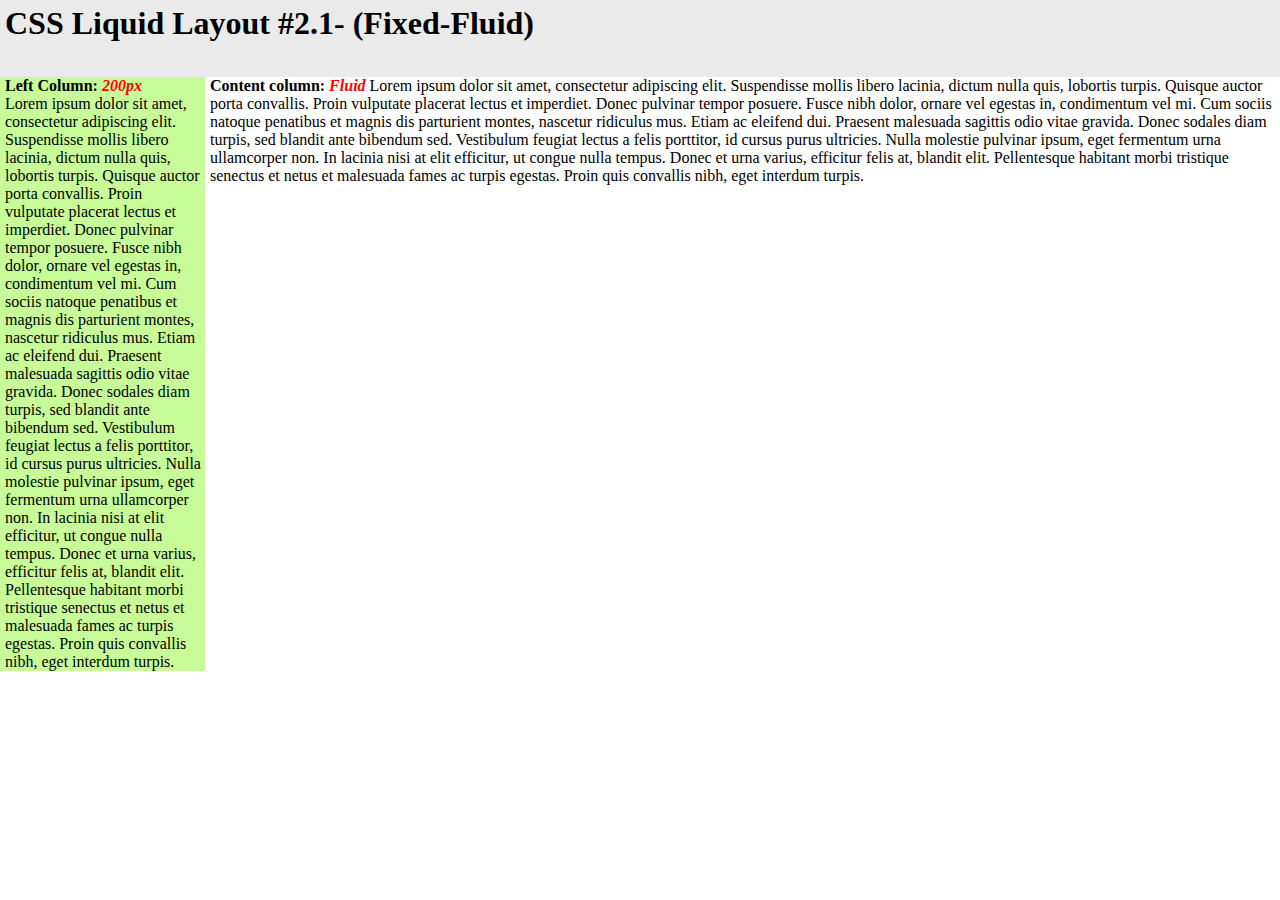
<file: Task 2.1/index.html>
<!DOCTYPE html>
<html>
    <head>
        <meta charset="utf-8">
        <link rel="stylesheet" href = "index.css">
        <title>Task 2.1</title>
    </head>
    <body>
        <h1><b>CSS Liquid Layout #2.1- (Fixed-Fluid)</b></h1>
        <div class = "leftbar"><b>Left Column: <i><span style="color:red;">200px</span></i></b>
            <div>Lorem ipsum dolor sit amet, consectetur adipiscing elit. Suspendisse mollis libero lacinia, dictum nulla quis, lobortis turpis. Quisque auctor porta convallis. Proin vulputate placerat lectus et imperdiet. Donec pulvinar tempor posuere. Fusce nibh dolor, ornare vel egestas in, condimentum vel mi. Cum sociis natoque penatibus et magnis dis parturient montes, nascetur ridiculus mus. Etiam ac eleifend dui. Praesent malesuada sagittis odio vitae gravida. Donec sodales diam turpis, sed blandit ante bibendum sed. Vestibulum feugiat lectus a felis porttitor, id cursus purus ultricies. Nulla molestie pulvinar ipsum, eget fermentum urna ullamcorper non. In lacinia nisi at elit efficitur, ut congue nulla tempus. Donec et urna varius, efficitur felis at, blandit elit. Pellentesque habitant morbi tristique senectus et netus et malesuada fames ac turpis egestas. Proin quis convallis nibh, eget interdum turpis.</div>
        </div>
        <div>
            <div class = "columncontent">
            <b>Content column: <i><span style="color:red;">Fluid</span></i></b>
            Lorem ipsum dolor sit amet, consectetur adipiscing elit. Suspendisse mollis libero lacinia, dictum nulla quis, lobortis turpis. Quisque auctor porta convallis. Proin vulputate placerat lectus et imperdiet. Donec pulvinar tempor posuere. Fusce nibh dolor, ornare vel egestas in, condimentum vel mi. Cum sociis natoque penatibus et magnis dis parturient montes, nascetur ridiculus mus. Etiam ac eleifend dui. Praesent malesuada sagittis odio vitae gravida. Donec sodales diam turpis, sed blandit ante bibendum sed. Vestibulum feugiat lectus a felis porttitor, id cursus purus ultricies. Nulla molestie pulvinar ipsum, eget fermentum urna ullamcorper non. In lacinia nisi at elit efficitur, ut congue nulla tempus. Donec et urna varius, efficitur felis at, blandit elit. Pellentesque habitant morbi tristique senectus et netus et malesuada fames ac turpis egestas. Proin quis convallis nibh, eget interdum turpis.
            </div>
        </div>
    </body>
</html>
</file>
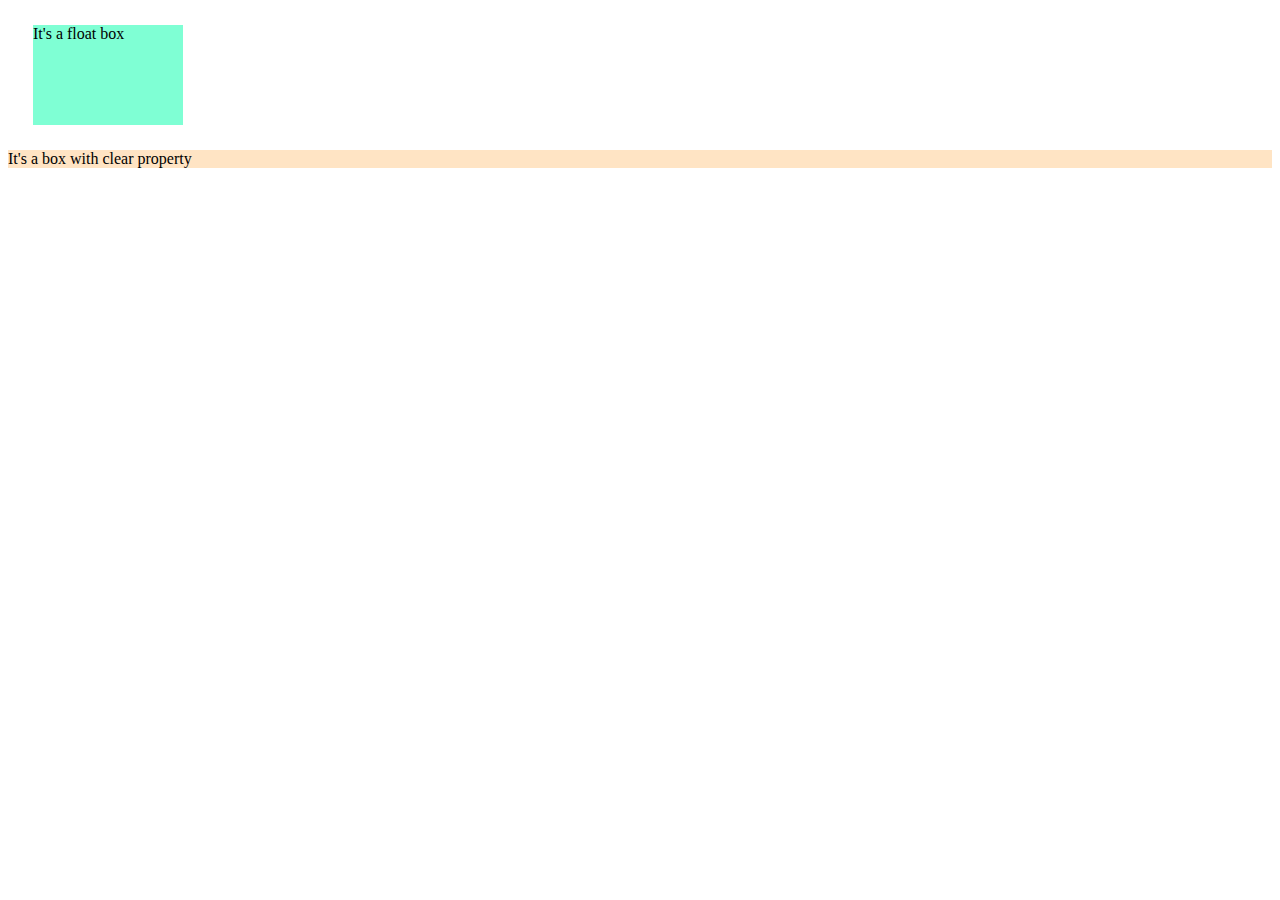
<file: Task 2.10/index.html>
<!DOCTYPE html>
<html>
    <head>
        <meta charset="utf-8">
        <link rel="stylesheet" href = "index.css">
        <title>Task 2.10</title>
    </head>
    <body>
        <div class="float_box">It's a float box</div>
        <div class="clear_box">It's a box with clear property</div>
    </body>
</html>
</file>
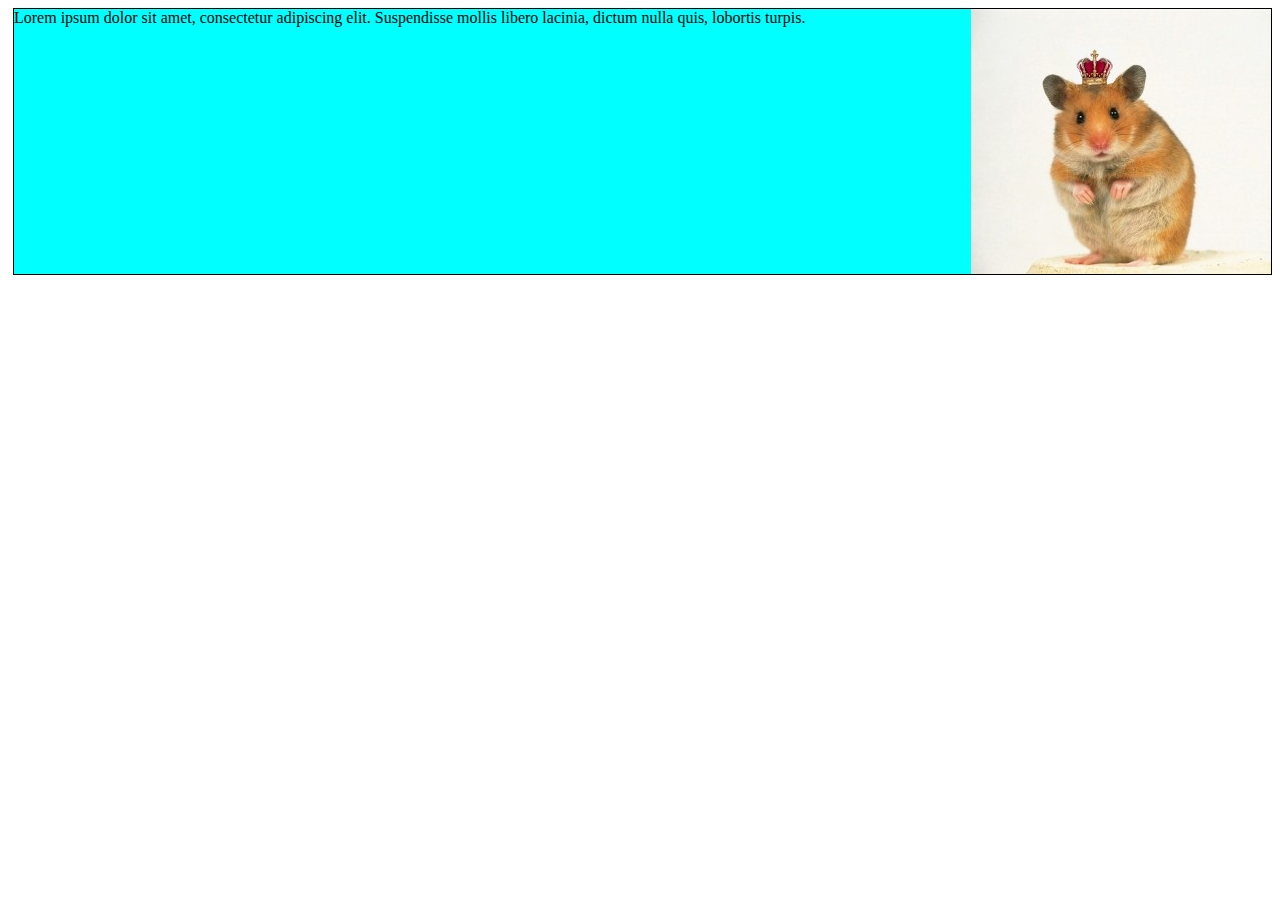
<file: Task 2.11/index.html>
<!DOCTYPE html>
<html>
    <head>
        <meta charset="utf-8">
        <link rel="stylesheet" href = "index.css">
        <title>Task 2.11</title>
    </head>
    <body>
        <div><img src="image.jpg" alt="">Lorem ipsum dolor sit amet, consectetur adipiscing elit. Suspendisse mollis libero lacinia, dictum nulla quis, lobortis turpis.</div>
    </body>
</html>
</file>
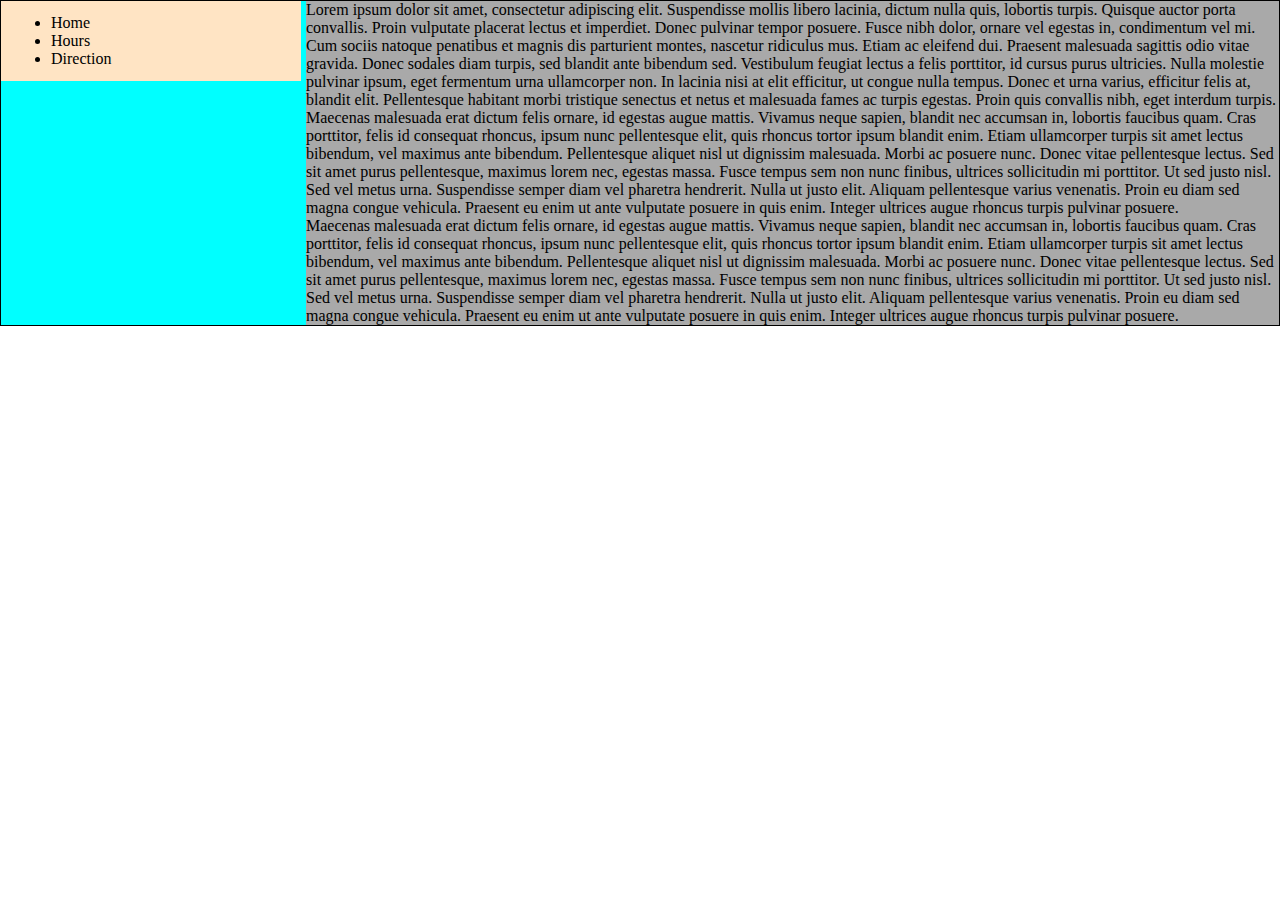
<file: Task 2.12/index.html>
<!DOCTYPE html>
<html>
    <head>
        <meta charset="utf-8">
        <link rel="stylesheet" href = "index.css">
        <title>Task 2.12</title>
    </head>
    <body>
        <div class="root">
            <div class="list">
                <ul>
                    <li>Home</li>
                    <li>Hours</li>
                    <li>Direction</li>
                </ul>
            </div>
            <div class="container">
                <div class="flex">Lorem ipsum dolor sit amet, consectetur adipiscing elit. Suspendisse mollis libero lacinia, dictum nulla quis, lobortis turpis. Quisque auctor porta convallis. Proin vulputate placerat lectus et imperdiet. Donec pulvinar tempor posuere. Fusce nibh dolor, ornare vel egestas in, condimentum vel mi. Cum sociis natoque penatibus et magnis dis parturient montes, nascetur ridiculus mus. Etiam ac eleifend dui. Praesent malesuada sagittis odio vitae gravida. Donec sodales diam turpis, sed blandit ante bibendum sed. Vestibulum feugiat lectus a felis porttitor, id cursus purus ultricies. Nulla molestie pulvinar ipsum, eget fermentum urna ullamcorper non. In lacinia nisi at elit efficitur, ut congue nulla tempus. Donec et urna varius, efficitur felis at, blandit elit. Pellentesque habitant morbi tristique senectus et netus et malesuada fames ac turpis egestas. Proin quis convallis nibh, eget interdum turpis.</div>
                <div>Maecenas malesuada erat dictum felis ornare, id egestas augue mattis. Vivamus neque sapien, blandit nec accumsan in, lobortis faucibus quam. Cras porttitor, felis id consequat rhoncus, ipsum nunc pellentesque elit, quis rhoncus tortor ipsum blandit enim. Etiam ullamcorper turpis sit amet lectus bibendum, vel maximus ante bibendum. Pellentesque aliquet nisl ut dignissim malesuada. Morbi ac posuere nunc. Donec vitae pellentesque lectus. Sed sit amet purus pellentesque, maximus lorem nec, egestas massa. Fusce tempus sem non nunc finibus, ultrices sollicitudin mi porttitor. Ut sed justo nisl. Sed vel metus urna. Suspendisse semper diam vel pharetra hendrerit. Nulla ut justo elit. Aliquam pellentesque varius venenatis. Proin eu diam sed magna congue vehicula. Praesent eu enim ut ante vulputate posuere in quis enim. Integer ultrices augue rhoncus turpis pulvinar posuere.</div>
                <div>Maecenas malesuada erat dictum felis ornare, id egestas augue mattis. Vivamus neque sapien, blandit nec accumsan in, lobortis faucibus quam. Cras porttitor, felis id consequat rhoncus, ipsum nunc pellentesque elit, quis rhoncus tortor ipsum blandit enim. Etiam ullamcorper turpis sit amet lectus bibendum, vel maximus ante bibendum. Pellentesque aliquet nisl ut dignissim malesuada. Morbi ac posuere nunc. Donec vitae pellentesque lectus. Sed sit amet purus pellentesque, maximus lorem nec, egestas massa. Fusce tempus sem non nunc finibus, ultrices sollicitudin mi porttitor. Ut sed justo nisl. Sed vel metus urna. Suspendisse semper diam vel pharetra hendrerit. Nulla ut justo elit. Aliquam pellentesque varius venenatis. Proin eu diam sed magna congue vehicula. Praesent eu enim ut ante vulputate posuere in quis enim. Integer ultrices augue rhoncus turpis pulvinar posuere.</div>
            </div>
        </div>
    </body>
</html>
</file>
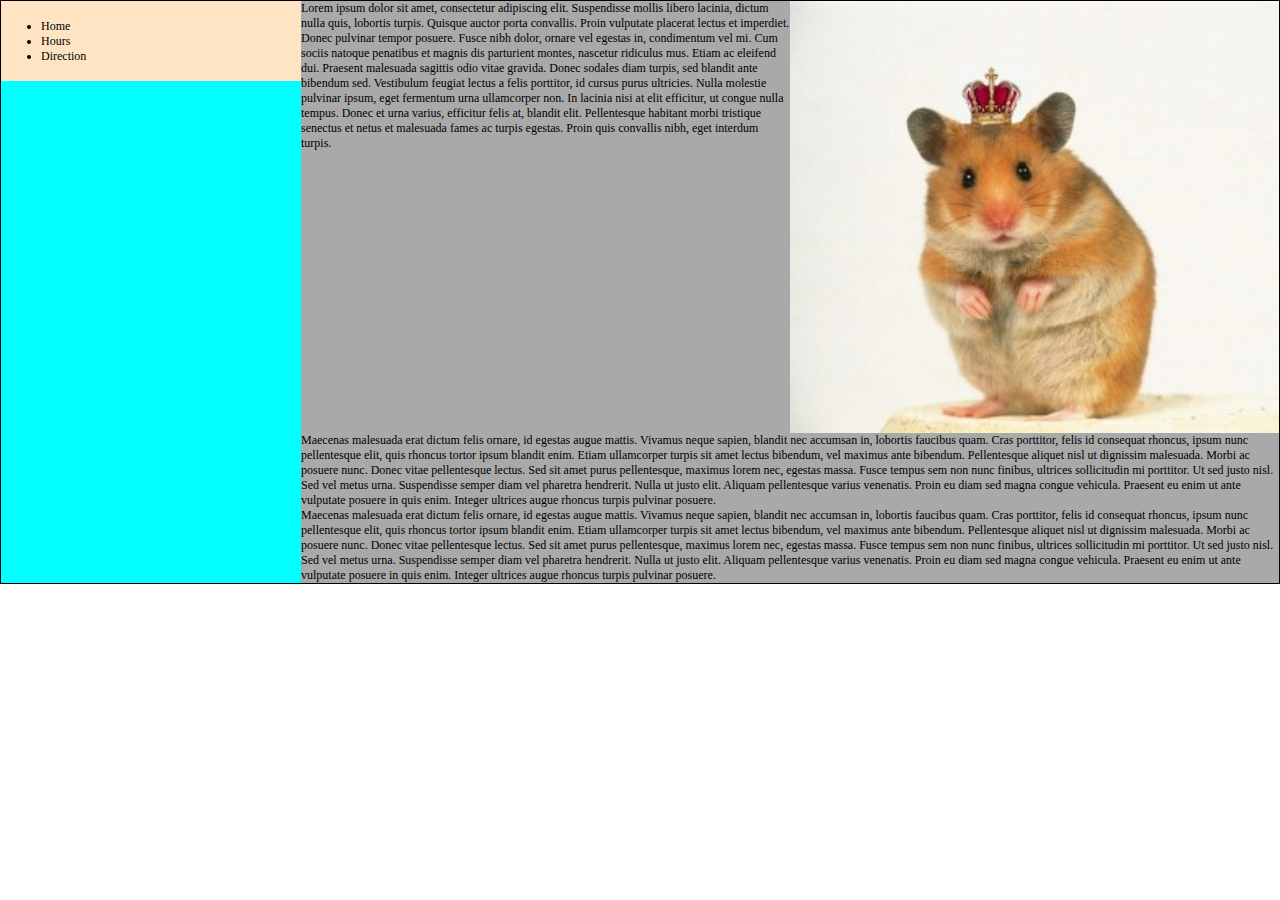
<file: Task 2.13/index.html>
<!DOCTYPE html>
<html>
    <head>
        <meta charset="utf-8">
        <link rel="stylesheet" href = "index.css">
        <title>Task 2.13</title>
    </head>
    <body>
        <div class="root">
            <div class="list">
                <ul>
                    <li>Home</li>
                    <li>Hours</li>
                    <li>Direction</li>
                </ul>
            </div>
            <div class="container">
                <div class="flex">Lorem ipsum dolor sit amet, consectetur adipiscing elit. Suspendisse mollis libero lacinia, dictum nulla quis, lobortis turpis. Quisque auctor porta convallis. Proin vulputate placerat lectus et imperdiet. Donec pulvinar tempor posuere. Fusce nibh dolor, ornare vel egestas in, condimentum vel mi. Cum sociis natoque penatibus et magnis dis parturient montes, nascetur ridiculus mus. Etiam ac eleifend dui. Praesent malesuada sagittis odio vitae gravida. Donec sodales diam turpis, sed blandit ante bibendum sed. Vestibulum feugiat lectus a felis porttitor, id cursus purus ultricies. Nulla molestie pulvinar ipsum, eget fermentum urna ullamcorper non. In lacinia nisi at elit efficitur, ut congue nulla tempus. Donec et urna varius, efficitur felis at, blandit elit. Pellentesque habitant morbi tristique senectus et netus et malesuada fames ac turpis egestas. Proin quis convallis nibh, eget interdum turpis.
                    <img src="image.jpg" alt="">
                </div>
                <div>Maecenas malesuada erat dictum felis ornare, id egestas augue mattis. Vivamus neque sapien, blandit nec accumsan in, lobortis faucibus quam. Cras porttitor, felis id consequat rhoncus, ipsum nunc pellentesque elit, quis rhoncus tortor ipsum blandit enim. Etiam ullamcorper turpis sit amet lectus bibendum, vel maximus ante bibendum. Pellentesque aliquet nisl ut dignissim malesuada. Morbi ac posuere nunc. Donec vitae pellentesque lectus. Sed sit amet purus pellentesque, maximus lorem nec, egestas massa. Fusce tempus sem non nunc finibus, ultrices sollicitudin mi porttitor. Ut sed justo nisl. Sed vel metus urna. Suspendisse semper diam vel pharetra hendrerit. Nulla ut justo elit. Aliquam pellentesque varius venenatis. Proin eu diam sed magna congue vehicula. Praesent eu enim ut ante vulputate posuere in quis enim. Integer ultrices augue rhoncus turpis pulvinar posuere.</div>
                <div>Maecenas malesuada erat dictum felis ornare, id egestas augue mattis. Vivamus neque sapien, blandit nec accumsan in, lobortis faucibus quam. Cras porttitor, felis id consequat rhoncus, ipsum nunc pellentesque elit, quis rhoncus tortor ipsum blandit enim. Etiam ullamcorper turpis sit amet lectus bibendum, vel maximus ante bibendum. Pellentesque aliquet nisl ut dignissim malesuada. Morbi ac posuere nunc. Donec vitae pellentesque lectus. Sed sit amet purus pellentesque, maximus lorem nec, egestas massa. Fusce tempus sem non nunc finibus, ultrices sollicitudin mi porttitor. Ut sed justo nisl. Sed vel metus urna. Suspendisse semper diam vel pharetra hendrerit. Nulla ut justo elit. Aliquam pellentesque varius venenatis. Proin eu diam sed magna congue vehicula. Praesent eu enim ut ante vulputate posuere in quis enim. Integer ultrices augue rhoncus turpis pulvinar posuere.</div>
            </div>
        </div>
    </body>
</html>
</file>
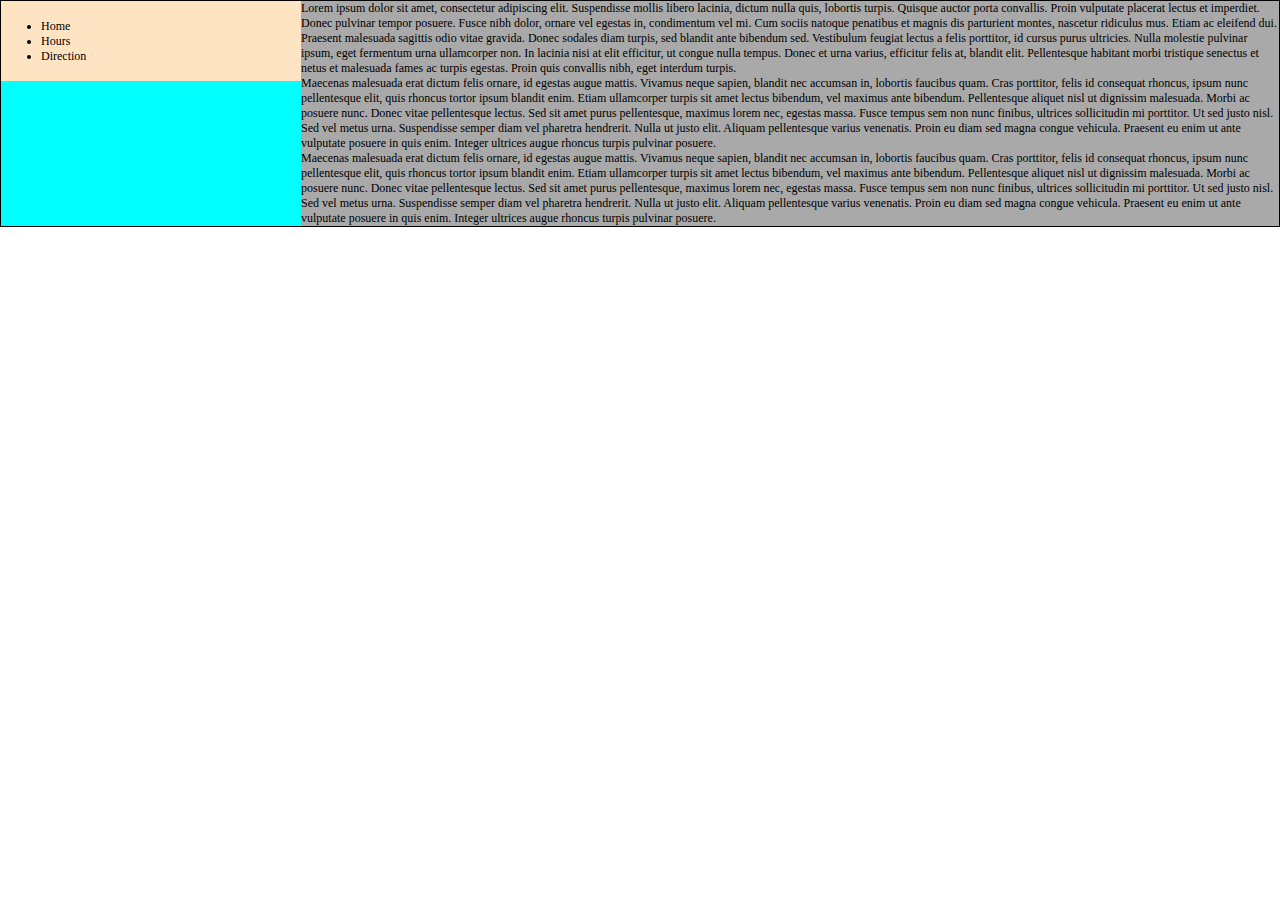
<file: Task 2.14/index.html>
<!DOCTYPE html>
<html>
    <head>
        <meta charset="utf-8">
        <link rel="stylesheet" href = "index.css">
        <title>Task 2.14</title>
    </head>
    <body>
        <div class="root">
            <div class="list">
                <ul>
                    <li>Home</li>
                    <li>Hours</li>
                    <li>Direction</li>
                </ul>
            </div>
            <div class="container">
                <div class="flex">Lorem ipsum dolor sit amet, consectetur adipiscing elit. Suspendisse mollis libero lacinia, dictum nulla quis, lobortis turpis. Quisque auctor porta convallis. Proin vulputate placerat lectus et imperdiet. Donec pulvinar tempor posuere. Fusce nibh dolor, ornare vel egestas in, condimentum vel mi. Cum sociis natoque penatibus et magnis dis parturient montes, nascetur ridiculus mus. Etiam ac eleifend dui. Praesent malesuada sagittis odio vitae gravida. Donec sodales diam turpis, sed blandit ante bibendum sed. Vestibulum feugiat lectus a felis porttitor, id cursus purus ultricies. Nulla molestie pulvinar ipsum, eget fermentum urna ullamcorper non. In lacinia nisi at elit efficitur, ut congue nulla tempus. Donec et urna varius, efficitur felis at, blandit elit. Pellentesque habitant morbi tristique senectus et netus et malesuada fames ac turpis egestas. Proin quis convallis nibh, eget interdum turpis.
                </div>
                <div>Maecenas malesuada erat dictum felis ornare, id egestas augue mattis. Vivamus neque sapien, blandit nec accumsan in, lobortis faucibus quam. Cras porttitor, felis id consequat rhoncus, ipsum nunc pellentesque elit, quis rhoncus tortor ipsum blandit enim. Etiam ullamcorper turpis sit amet lectus bibendum, vel maximus ante bibendum. Pellentesque aliquet nisl ut dignissim malesuada. Morbi ac posuere nunc. Donec vitae pellentesque lectus. Sed sit amet purus pellentesque, maximus lorem nec, egestas massa. Fusce tempus sem non nunc finibus, ultrices sollicitudin mi porttitor. Ut sed justo nisl. Sed vel metus urna. Suspendisse semper diam vel pharetra hendrerit. Nulla ut justo elit. Aliquam pellentesque varius venenatis. Proin eu diam sed magna congue vehicula. Praesent eu enim ut ante vulputate posuere in quis enim. Integer ultrices augue rhoncus turpis pulvinar posuere.</div>
                <div>Maecenas malesuada erat dictum felis ornare, id egestas augue mattis. Vivamus neque sapien, blandit nec accumsan in, lobortis faucibus quam. Cras porttitor, felis id consequat rhoncus, ipsum nunc pellentesque elit, quis rhoncus tortor ipsum blandit enim. Etiam ullamcorper turpis sit amet lectus bibendum, vel maximus ante bibendum. Pellentesque aliquet nisl ut dignissim malesuada. Morbi ac posuere nunc. Donec vitae pellentesque lectus. Sed sit amet purus pellentesque, maximus lorem nec, egestas massa. Fusce tempus sem non nunc finibus, ultrices sollicitudin mi porttitor. Ut sed justo nisl. Sed vel metus urna. Suspendisse semper diam vel pharetra hendrerit. Nulla ut justo elit. Aliquam pellentesque varius venenatis. Proin eu diam sed magna congue vehicula. Praesent eu enim ut ante vulputate posuere in quis enim. Integer ultrices augue rhoncus turpis pulvinar posuere.</div>
            </div>
        </div>
    </body>
</html>
</file>
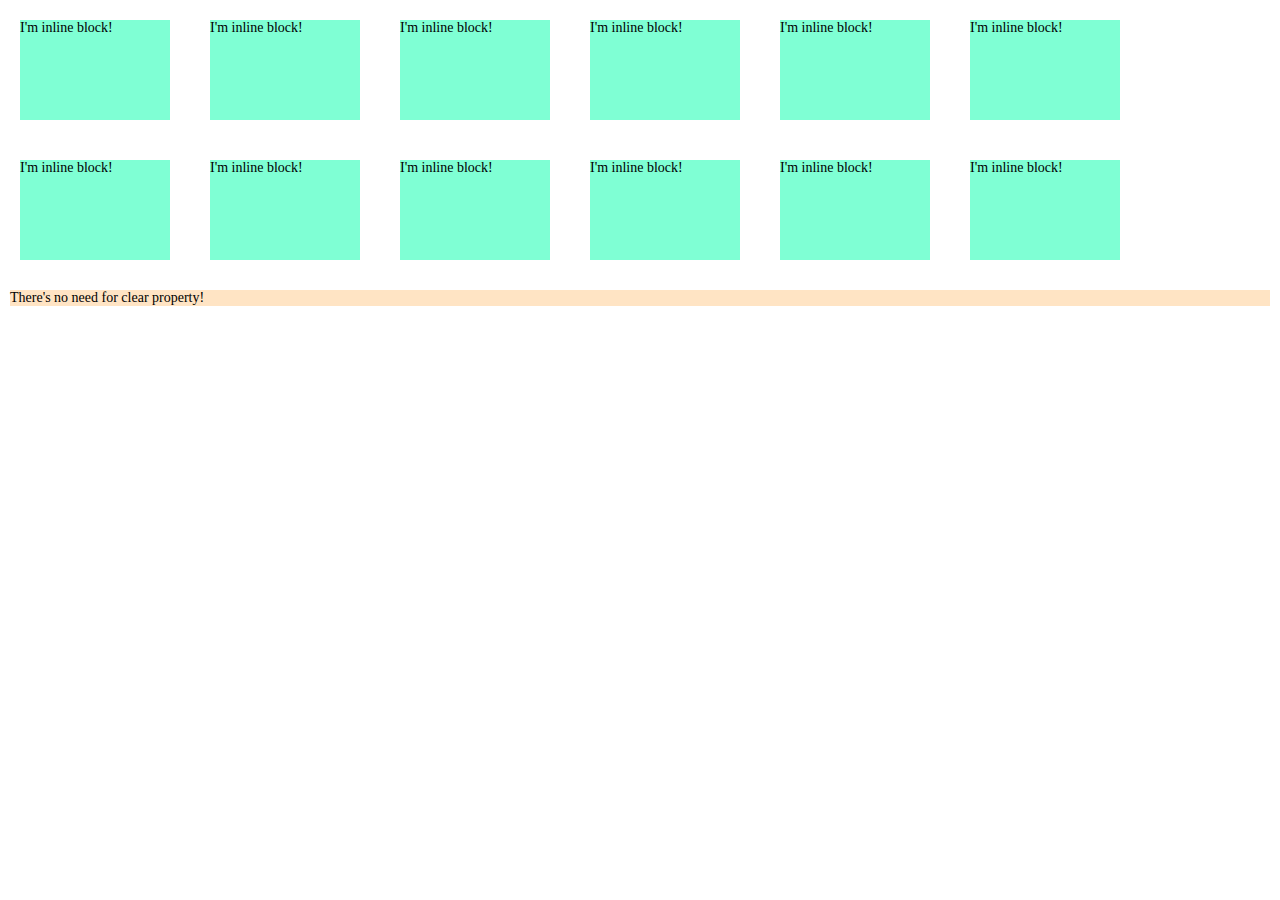
<file: Task 2.15/index.html>
<!DOCTYPE html>
<html>
    <head>
        <meta charset="utf-8">
        <link rel="stylesheet" href = "index.css">
        <title>Task 2.13</title>
    </head>
    <body>
        <div class="flex">
            <div class="inline_block">I'm inline block!</div>
            <div class="inline_block">I'm inline block!</div>
            <div class="inline_block">I'm inline block!</div>
            <div class="inline_block">I'm inline block!</div>
            <div class="inline_block">I'm inline block!</div>
            <div class="inline_block">I'm inline block!</div>
            <div class="inline_block">I'm inline block!</div>
            <div class="inline_block">I'm inline block!</div>
            <div class="inline_block">I'm inline block!</div>
            <div class="inline_block">I'm inline block!</div>
            <div class="inline_block">I'm inline block!</div>
            <div class="inline_block">I'm inline block!</div>
        </div>
        <div class="clear">There's no need for clear property!</div>
    </body>
</html>
</file>
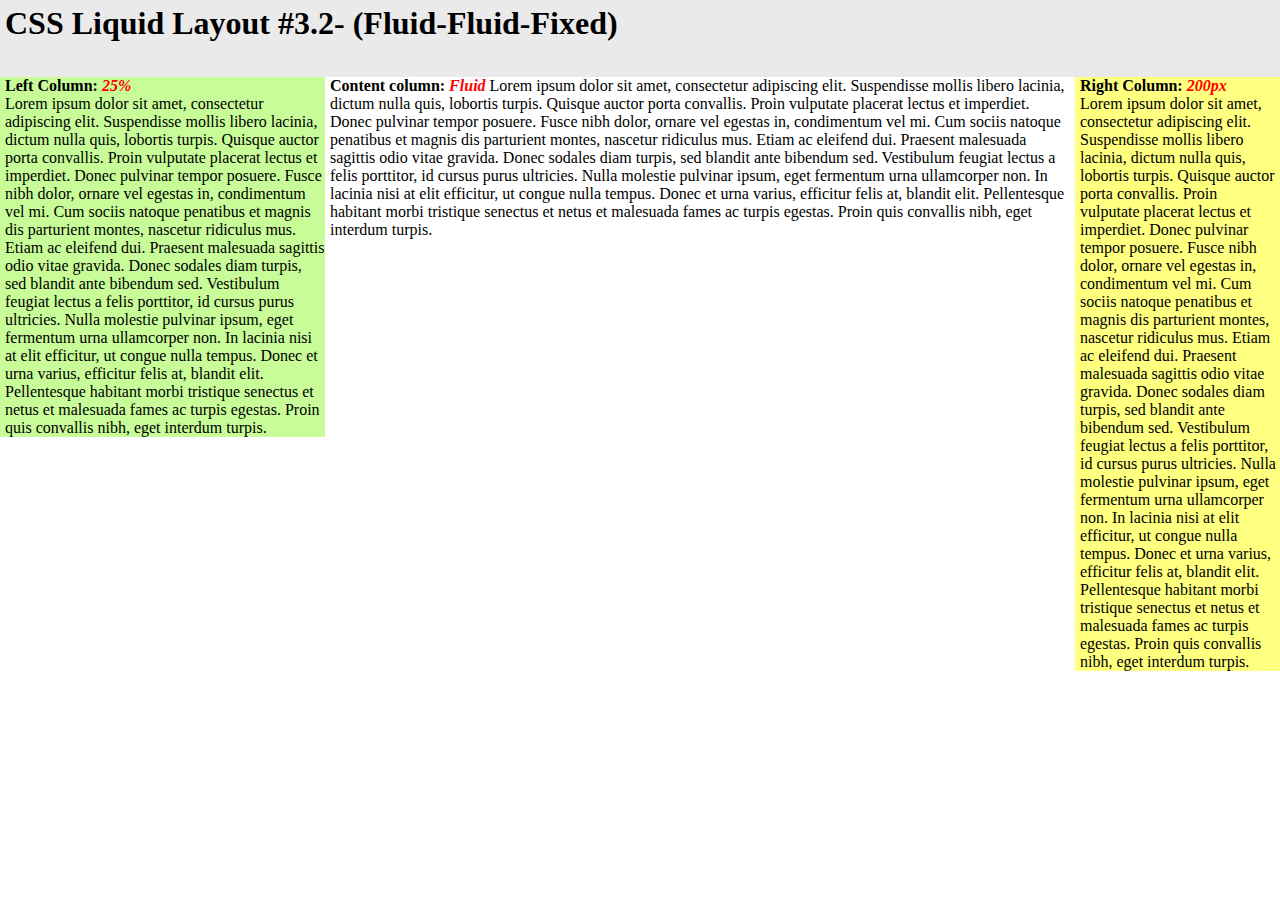
<file: Task 2.2/index.html>
<!DOCTYPE html>
<html>
    <head>
        <meta charset="utf-8">
        <link rel="stylesheet" href = "index.css">
        <title>Task 2.2</title>
    </head>
    <body>
        <h1><b>CSS Liquid Layout #3.2- (Fluid-Fluid-Fixed)</b></h1>
        <div class = "leftbar"><b>Left Column: <i><span style="color:red;">25%</span></i></b>
            <div>Lorem ipsum dolor sit amet, consectetur adipiscing elit. Suspendisse mollis libero lacinia, dictum nulla quis, lobortis turpis. Quisque auctor porta convallis. Proin vulputate placerat lectus et imperdiet. Donec pulvinar tempor posuere. Fusce nibh dolor, ornare vel egestas in, condimentum vel mi. Cum sociis natoque penatibus et magnis dis parturient montes, nascetur ridiculus mus. Etiam ac eleifend dui. Praesent malesuada sagittis odio vitae gravida. Donec sodales diam turpis, sed blandit ante bibendum sed. Vestibulum feugiat lectus a felis porttitor, id cursus purus ultricies. Nulla molestie pulvinar ipsum, eget fermentum urna ullamcorper non. In lacinia nisi at elit efficitur, ut congue nulla tempus. Donec et urna varius, efficitur felis at, blandit elit. Pellentesque habitant morbi tristique senectus et netus et malesuada fames ac turpis egestas. Proin quis convallis nibh, eget interdum turpis.</div>
        </div>
        <div class = "rightbar"><b>Right Column: <i><span style="color:red;">200px</span></i></b>
            <div>Lorem ipsum dolor sit amet, consectetur adipiscing elit. Suspendisse mollis libero lacinia, dictum nulla quis, lobortis turpis. Quisque auctor porta convallis. Proin vulputate placerat lectus et imperdiet. Donec pulvinar tempor posuere. Fusce nibh dolor, ornare vel egestas in, condimentum vel mi. Cum sociis natoque penatibus et magnis dis parturient montes, nascetur ridiculus mus. Etiam ac eleifend dui. Praesent malesuada sagittis odio vitae gravida. Donec sodales diam turpis, sed blandit ante bibendum sed. Vestibulum feugiat lectus a felis porttitor, id cursus purus ultricies. Nulla molestie pulvinar ipsum, eget fermentum urna ullamcorper non. In lacinia nisi at elit efficitur, ut congue nulla tempus. Donec et urna varius, efficitur felis at, blandit elit. Pellentesque habitant morbi tristique senectus et netus et malesuada fames ac turpis egestas. Proin quis convallis nibh, eget interdum turpis.</div>
        </div>
        <div>
            <div class = "columncontent">
            <b>Content column: <i><span style="color:red;">Fluid</span></i></b>
            Lorem ipsum dolor sit amet, consectetur adipiscing elit. Suspendisse mollis libero lacinia, dictum nulla quis, lobortis turpis. Quisque auctor porta convallis. Proin vulputate placerat lectus et imperdiet. Donec pulvinar tempor posuere. Fusce nibh dolor, ornare vel egestas in, condimentum vel mi. Cum sociis natoque penatibus et magnis dis parturient montes, nascetur ridiculus mus. Etiam ac eleifend dui. Praesent malesuada sagittis odio vitae gravida. Donec sodales diam turpis, sed blandit ante bibendum sed. Vestibulum feugiat lectus a felis porttitor, id cursus purus ultricies. Nulla molestie pulvinar ipsum, eget fermentum urna ullamcorper non. In lacinia nisi at elit efficitur, ut congue nulla tempus. Donec et urna varius, efficitur felis at, blandit elit. Pellentesque habitant morbi tristique senectus et netus et malesuada fames ac turpis egestas. Proin quis convallis nibh, eget interdum turpis.
            </div>
        </div>
    </body>
</html>
</file>
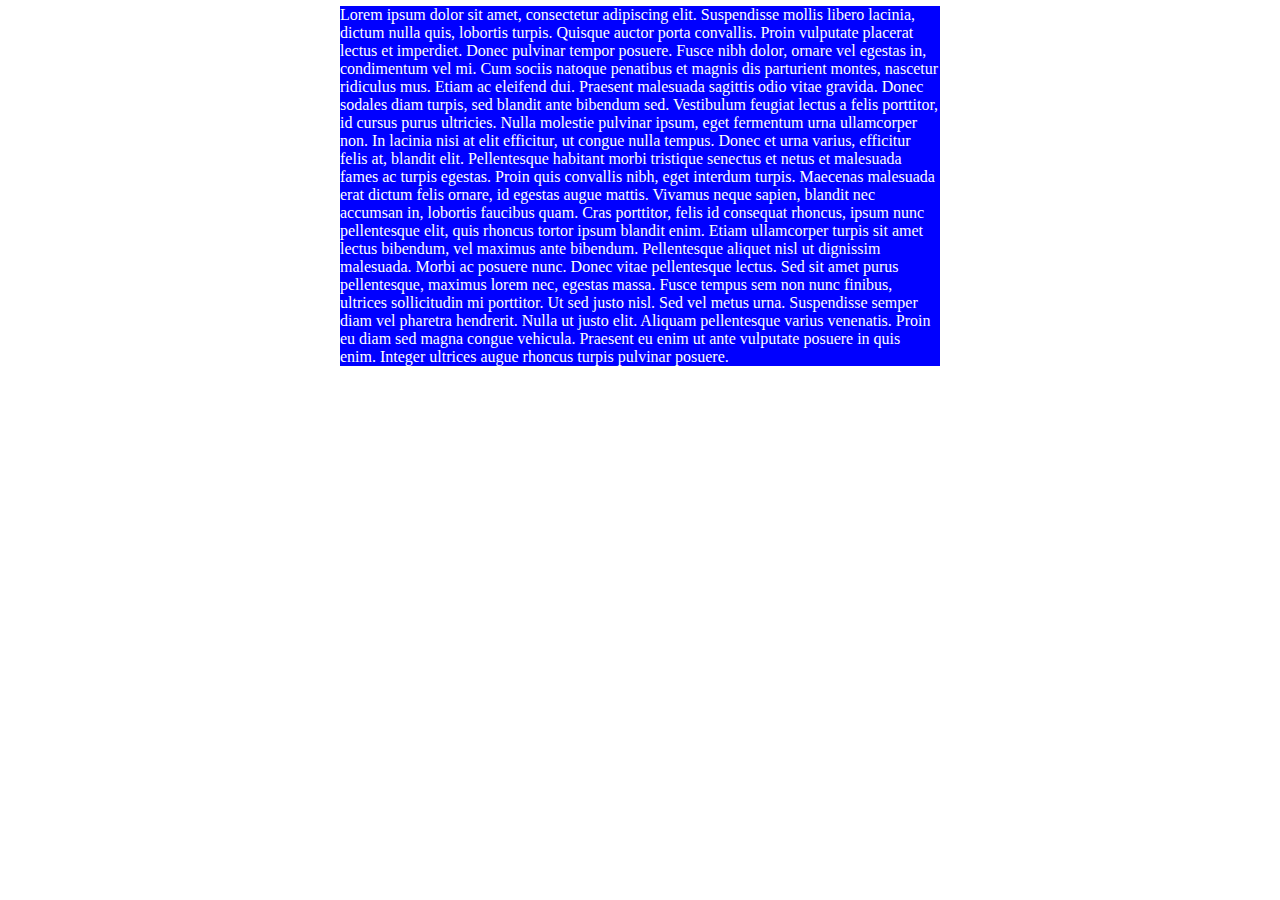
<file: Task 2.3/index.html>
<!DOCTYPE html>
<html>
    <head>
        <meta charset="utf-8">
        <link rel="stylesheet" href = "index.css">
        <title>Task 2.3</title>
    </head>
    <body>
        <div class = "container"> 
            <div class = "text">
            Lorem ipsum dolor sit amet, consectetur adipiscing elit. Suspendisse mollis libero lacinia, dictum nulla quis, lobortis turpis. Quisque auctor porta convallis. Proin vulputate placerat lectus et imperdiet. Donec pulvinar tempor posuere. Fusce nibh dolor, ornare vel egestas in, condimentum vel mi. Cum sociis natoque penatibus et magnis dis parturient montes, nascetur ridiculus mus. Etiam ac eleifend dui. Praesent malesuada sagittis odio vitae gravida. Donec sodales diam turpis, sed blandit ante bibendum sed. Vestibulum feugiat lectus a felis porttitor, id cursus purus ultricies. Nulla molestie pulvinar ipsum, eget fermentum urna ullamcorper non. In lacinia nisi at elit efficitur, ut congue nulla tempus. Donec et urna varius, efficitur felis at, blandit elit. Pellentesque habitant morbi tristique senectus et netus et malesuada fames ac turpis egestas. Proin quis convallis nibh, eget interdum turpis. Maecenas malesuada erat dictum felis ornare, id egestas augue mattis. Vivamus neque sapien, blandit nec accumsan in, lobortis faucibus quam. Cras porttitor, felis id consequat rhoncus, ipsum nunc pellentesque elit, quis rhoncus tortor ipsum blandit enim. Etiam ullamcorper turpis sit amet lectus bibendum, vel maximus ante bibendum. Pellentesque aliquet nisl ut dignissim malesuada. Morbi ac posuere nunc. Donec vitae pellentesque lectus. Sed sit amet purus pellentesque, maximus lorem nec, egestas massa. Fusce tempus sem non nunc finibus, ultrices sollicitudin mi porttitor. Ut sed justo nisl. Sed vel metus urna. Suspendisse semper diam vel pharetra hendrerit. Nulla ut justo elit. Aliquam pellentesque varius venenatis. Proin eu diam sed magna congue vehicula. Praesent eu enim ut ante vulputate posuere in quis enim. Integer ultrices augue rhoncus turpis pulvinar posuere.
            </div>
        </div>
    </body>
</html>
</file>
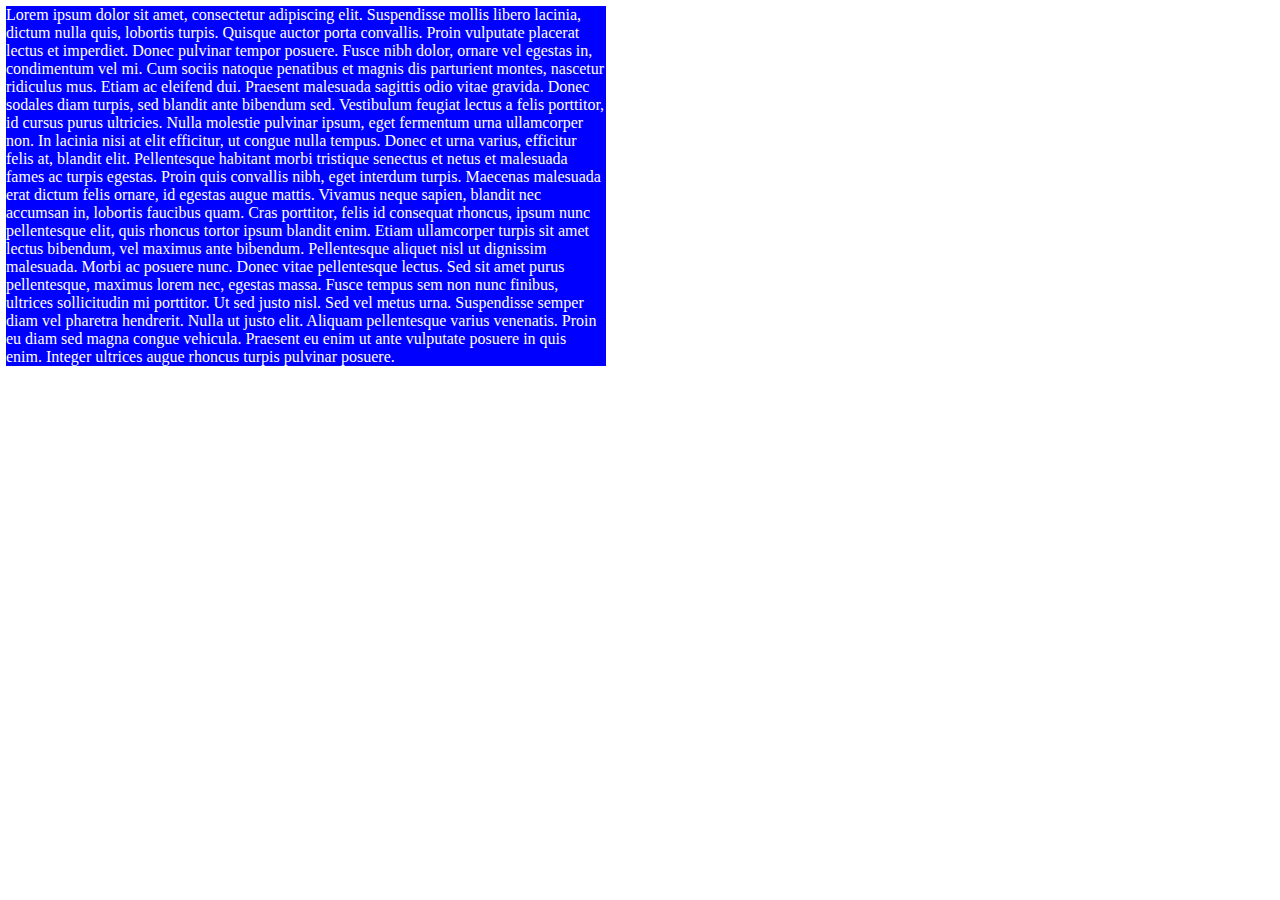
<file: Task 2.4/index.html>
<!DOCTYPE html>
<html>
    <head>
        <meta charset="utf-8">
        <link rel="stylesheet" href = "index.css">
        <title>Task 2.4</title>
    </head>
    <body>
        <div class = "container"> 
            <div class = "text">
                Lorem ipsum dolor sit amet, consectetur adipiscing elit. Suspendisse mollis libero lacinia, dictum nulla quis, lobortis turpis. Quisque auctor porta convallis. Proin vulputate placerat lectus et imperdiet. Donec pulvinar tempor posuere. Fusce nibh dolor, ornare vel egestas in, condimentum vel mi. Cum sociis natoque penatibus et magnis dis parturient montes, nascetur ridiculus mus. Etiam ac eleifend dui. Praesent malesuada sagittis odio vitae gravida. Donec sodales diam turpis, sed blandit ante bibendum sed. Vestibulum feugiat lectus a felis porttitor, id cursus purus ultricies. Nulla molestie pulvinar ipsum, eget fermentum urna ullamcorper non. In lacinia nisi at elit efficitur, ut congue nulla tempus. Donec et urna varius, efficitur felis at, blandit elit. Pellentesque habitant morbi tristique senectus et netus et malesuada fames ac turpis egestas. Proin quis convallis nibh, eget interdum turpis. Maecenas malesuada erat dictum felis ornare, id egestas augue mattis. Vivamus neque sapien, blandit nec accumsan in, lobortis faucibus quam. Cras porttitor, felis id consequat rhoncus, ipsum nunc pellentesque elit, quis rhoncus tortor ipsum blandit enim. Etiam ullamcorper turpis sit amet lectus bibendum, vel maximus ante bibendum. Pellentesque aliquet nisl ut dignissim malesuada. Morbi ac posuere nunc. Donec vitae pellentesque lectus. Sed sit amet purus pellentesque, maximus lorem nec, egestas massa. Fusce tempus sem non nunc finibus, ultrices sollicitudin mi porttitor. Ut sed justo nisl. Sed vel metus urna. Suspendisse semper diam vel pharetra hendrerit. Nulla ut justo elit. Aliquam pellentesque varius venenatis. Proin eu diam sed magna congue vehicula. Praesent eu enim ut ante vulputate posuere in quis enim. Integer ultrices augue rhoncus turpis pulvinar posuere.
            </div>
        </div>
    </body>
</html>
</file>
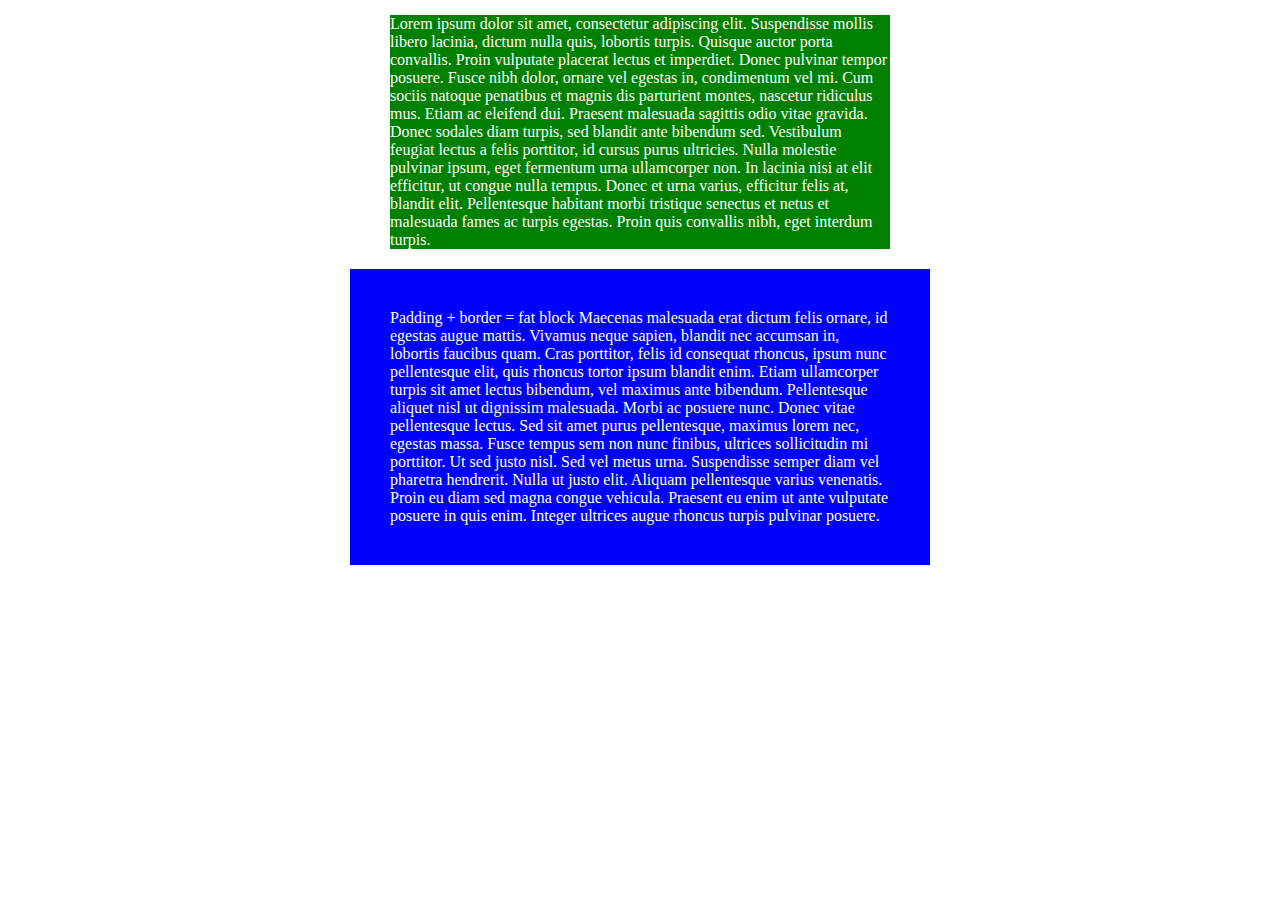
<file: Task 2.5/index.html>
<!DOCTYPE html>
<html>
    <head>
        <meta charset="utf-8">
        <link rel="stylesheet" href = "index.css">
        <title>Task 2.5</title>
    </head>
    <body>
        <div class = "toptext">
            Lorem ipsum dolor sit amet, consectetur adipiscing elit. Suspendisse mollis libero lacinia, dictum nulla quis, lobortis turpis. Quisque auctor porta convallis. Proin vulputate placerat lectus et imperdiet. Donec pulvinar tempor posuere. Fusce nibh dolor, ornare vel egestas in, condimentum vel mi. Cum sociis natoque penatibus et magnis dis parturient montes, nascetur ridiculus mus. Etiam ac eleifend dui. Praesent malesuada sagittis odio vitae gravida. Donec sodales diam turpis, sed blandit ante bibendum sed. Vestibulum feugiat lectus a felis porttitor, id cursus purus ultricies. Nulla molestie pulvinar ipsum, eget fermentum urna ullamcorper non. In lacinia nisi at elit efficitur, ut congue nulla tempus. Donec et urna varius, efficitur felis at, blandit elit. Pellentesque habitant morbi tristique senectus et netus et malesuada fames ac turpis egestas. Proin quis convallis nibh, eget interdum turpis.
        </div>
        <div class = "bottomtext">
            Padding + border = fat block Maecenas malesuada erat dictum felis ornare, id egestas augue mattis. Vivamus neque sapien, blandit nec accumsan in, lobortis faucibus quam. Cras porttitor, felis id consequat rhoncus, ipsum nunc pellentesque elit, quis rhoncus tortor ipsum blandit enim. Etiam ullamcorper turpis sit amet lectus bibendum, vel maximus ante bibendum. Pellentesque aliquet nisl ut dignissim malesuada. Morbi ac posuere nunc. Donec vitae pellentesque lectus. Sed sit amet purus pellentesque, maximus lorem nec, egestas massa. Fusce tempus sem non nunc finibus, ultrices sollicitudin mi porttitor. Ut sed justo nisl. Sed vel metus urna. Suspendisse semper diam vel pharetra hendrerit. Nulla ut justo elit. Aliquam pellentesque varius venenatis. Proin eu diam sed magna congue vehicula. Praesent eu enim ut ante vulputate posuere in quis enim. Integer ultrices augue rhoncus turpis pulvinar posuere.
        </div>
    </body>
</html>
</file>
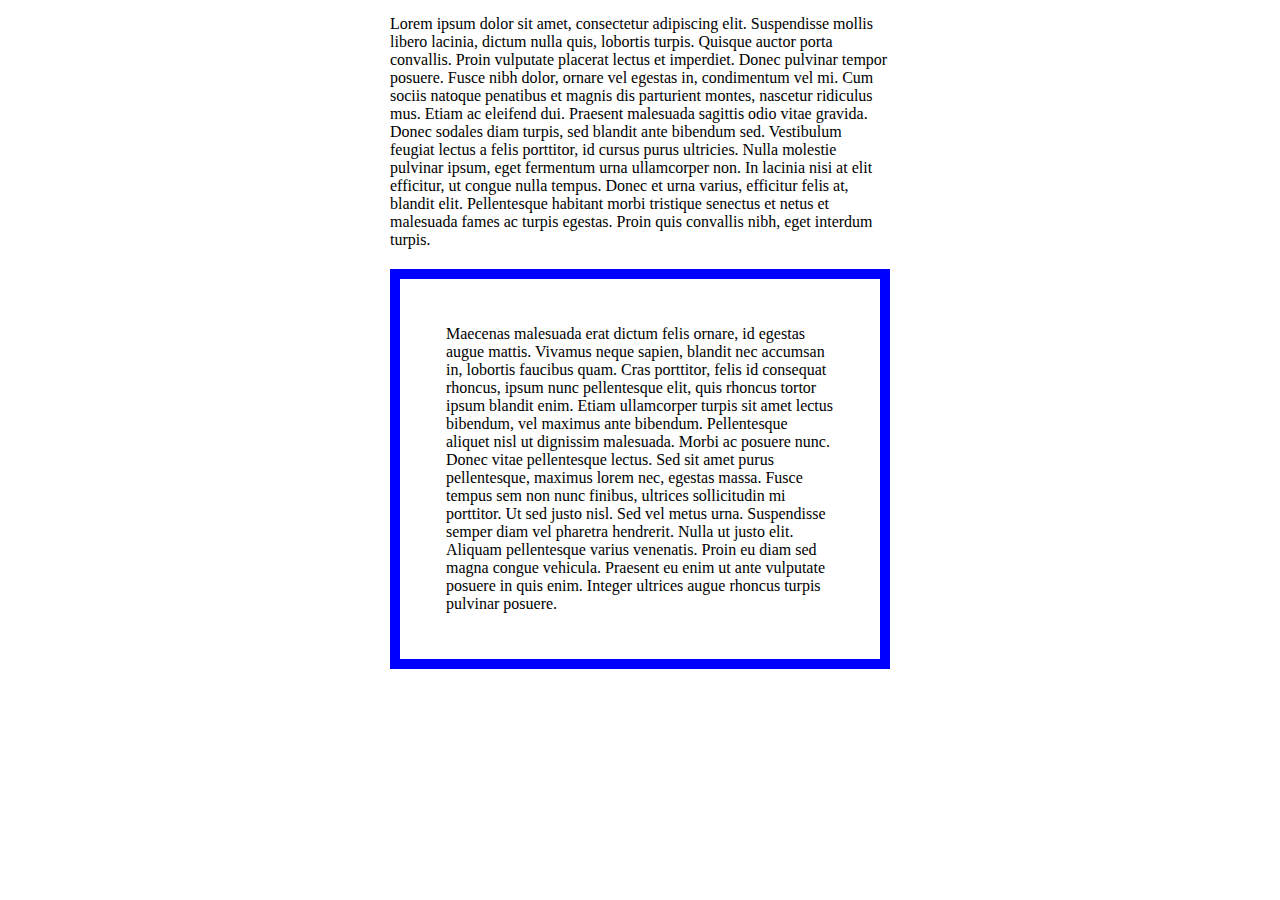
<file: Task 2.6/index.html>
<!DOCTYPE html>
<html>
    <head>
        <meta charset="utf-8">
        <link rel="stylesheet" href = "index.css">
        <title>Task 2.6</title>
    </head>
    <body>
        <div class = "toptext">
            Lorem ipsum dolor sit amet, consectetur adipiscing elit. Suspendisse mollis libero lacinia, dictum nulla quis, lobortis turpis. Quisque auctor porta convallis. Proin vulputate placerat lectus et imperdiet. Donec pulvinar tempor posuere. Fusce nibh dolor, ornare vel egestas in, condimentum vel mi. Cum sociis natoque penatibus et magnis dis parturient montes, nascetur ridiculus mus. Etiam ac eleifend dui. Praesent malesuada sagittis odio vitae gravida. Donec sodales diam turpis, sed blandit ante bibendum sed. Vestibulum feugiat lectus a felis porttitor, id cursus purus ultricies. Nulla molestie pulvinar ipsum, eget fermentum urna ullamcorper non. In lacinia nisi at elit efficitur, ut congue nulla tempus. Donec et urna varius, efficitur felis at, blandit elit. Pellentesque habitant morbi tristique senectus et netus et malesuada fames ac turpis egestas. Proin quis convallis nibh, eget interdum turpis.
        </div>
        <div class = "bottomtext">
            Maecenas malesuada erat dictum felis ornare, id egestas augue mattis. Vivamus neque sapien, blandit nec accumsan in, lobortis faucibus quam. Cras porttitor, felis id consequat rhoncus, ipsum nunc pellentesque elit, quis rhoncus tortor ipsum blandit enim. Etiam ullamcorper turpis sit amet lectus bibendum, vel maximus ante bibendum. Pellentesque aliquet nisl ut dignissim malesuada. Morbi ac posuere nunc. Donec vitae pellentesque lectus. Sed sit amet purus pellentesque, maximus lorem nec, egestas massa. Fusce tempus sem non nunc finibus, ultrices sollicitudin mi porttitor. Ut sed justo nisl. Sed vel metus urna. Suspendisse semper diam vel pharetra hendrerit. Nulla ut justo elit. Aliquam pellentesque varius venenatis. Proin eu diam sed magna congue vehicula. Praesent eu enim ut ante vulputate posuere in quis enim. Integer ultrices augue rhoncus turpis pulvinar posuere.
        </div>
    </body>
</html>
</file>
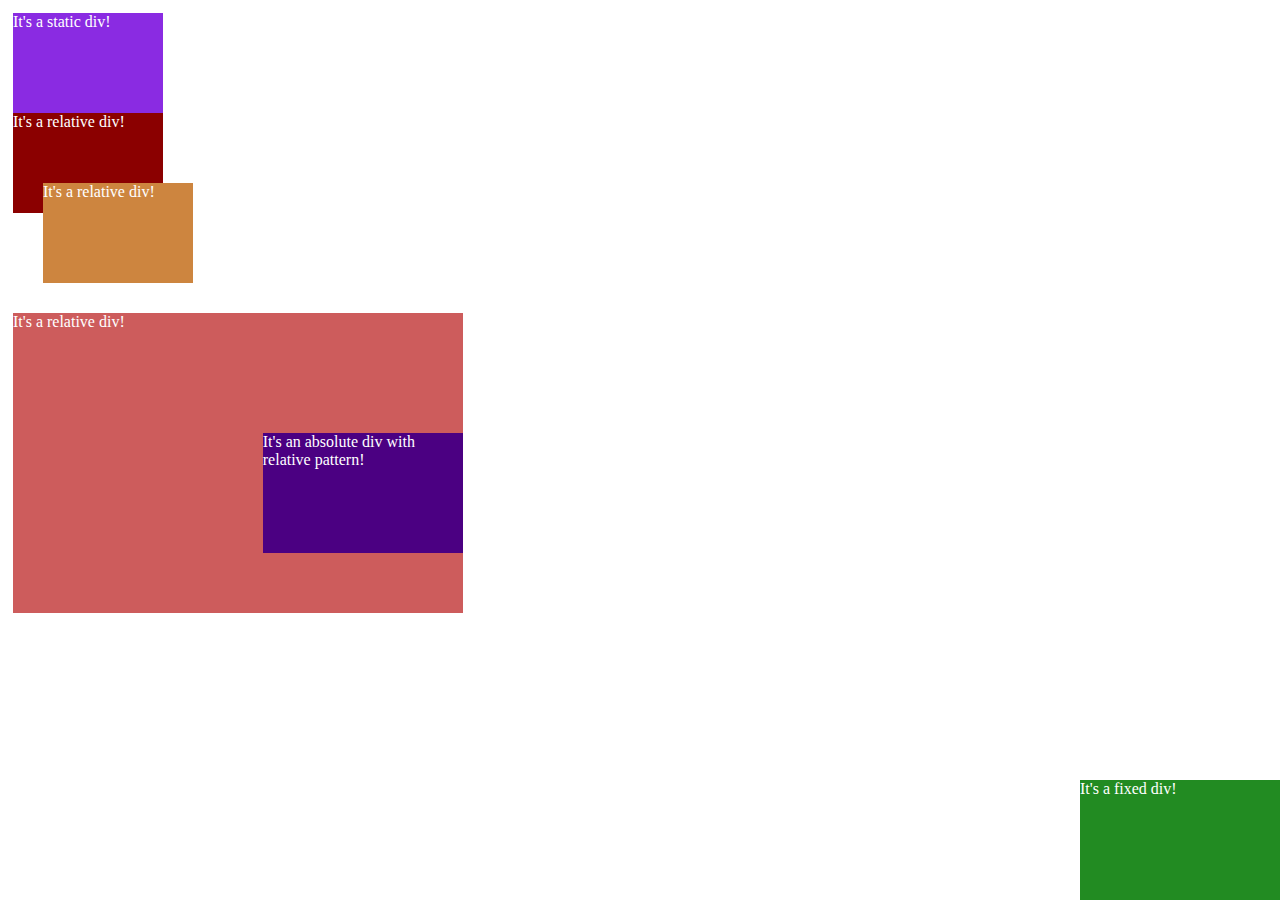
<file: Task 2.7/index.html>
<!DOCTYPE html>
<html>
    <head>
        <meta charset="utf-8">
        <link rel="stylesheet" href = "index.css">
        <title>Task 2.7</title>
    </head>
    <body>
        <div class = "block1">It's a static div!</div>
        <div class = "block2">It's a relative div!</div>
        <div class = "block3">It's a relative div!</div>
        <div class = "block4">It's a relative div!
            <div class = "block5">It's an absolute div with relative pattern!</div>
        </div>
        <div class = "block6">It's a fixed div!</div>
    </body>
</html>
</file>
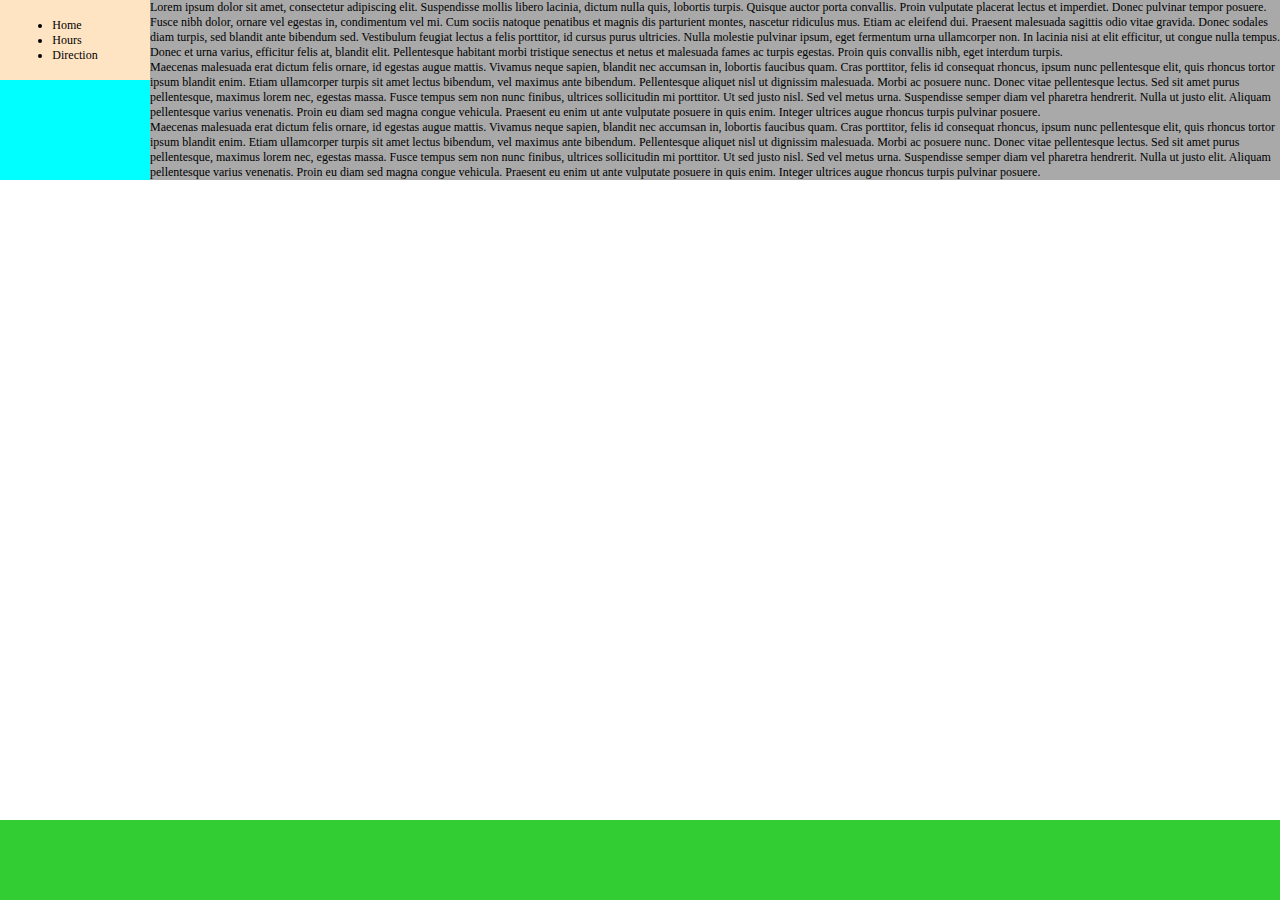
<file: Task 2.8/index.html>
<!DOCTYPE html>
<html>
    <head>
        <meta charset="utf-8">
        <link rel="stylesheet" href = "index.css">
        <title>Task 2.8</title>
    </head>
    <body>
        <div class="aqua">
            <div class="topleft">
                <ul>
                    <li>Home</li>
                    <li>Hours</li>
                    <li>Direction</li>
                </ul>
            </div>
            <div class="content">
                <div class="flex">Lorem ipsum dolor sit amet, consectetur adipiscing elit. Suspendisse mollis libero lacinia, dictum nulla quis, lobortis turpis. Quisque auctor porta convallis. Proin vulputate placerat lectus et imperdiet. Donec pulvinar tempor posuere. Fusce nibh dolor, ornare vel egestas in, condimentum vel mi. Cum sociis natoque penatibus et magnis dis parturient montes, nascetur ridiculus mus. Etiam ac eleifend dui. Praesent malesuada sagittis odio vitae gravida. Donec sodales diam turpis, sed blandit ante bibendum sed. Vestibulum feugiat lectus a felis porttitor, id cursus purus ultricies. Nulla molestie pulvinar ipsum, eget fermentum urna ullamcorper non. In lacinia nisi at elit efficitur, ut congue nulla tempus. Donec et urna varius, efficitur felis at, blandit elit. Pellentesque habitant morbi tristique senectus et netus et malesuada fames ac turpis egestas. Proin quis convallis nibh, eget interdum turpis.</div>
                <div>Maecenas malesuada erat dictum felis ornare, id egestas augue mattis. Vivamus neque sapien, blandit nec accumsan in, lobortis faucibus quam. Cras porttitor, felis id consequat rhoncus, ipsum nunc pellentesque elit, quis rhoncus tortor ipsum blandit enim. Etiam ullamcorper turpis sit amet lectus bibendum, vel maximus ante bibendum. Pellentesque aliquet nisl ut dignissim malesuada. Morbi ac posuere nunc. Donec vitae pellentesque lectus. Sed sit amet purus pellentesque, maximus lorem nec, egestas massa. Fusce tempus sem non nunc finibus, ultrices sollicitudin mi porttitor. Ut sed justo nisl. Sed vel metus urna. Suspendisse semper diam vel pharetra hendrerit. Nulla ut justo elit. Aliquam pellentesque varius venenatis. Proin eu diam sed magna congue vehicula. Praesent eu enim ut ante vulputate posuere in quis enim. Integer ultrices augue rhoncus turpis pulvinar posuere.</div>
                <div>Maecenas malesuada erat dictum felis ornare, id egestas augue mattis. Vivamus neque sapien, blandit nec accumsan in, lobortis faucibus quam. Cras porttitor, felis id consequat rhoncus, ipsum nunc pellentesque elit, quis rhoncus tortor ipsum blandit enim. Etiam ullamcorper turpis sit amet lectus bibendum, vel maximus ante bibendum. Pellentesque aliquet nisl ut dignissim malesuada. Morbi ac posuere nunc. Donec vitae pellentesque lectus. Sed sit amet purus pellentesque, maximus lorem nec, egestas massa. Fusce tempus sem non nunc finibus, ultrices sollicitudin mi porttitor. Ut sed justo nisl. Sed vel metus urna. Suspendisse semper diam vel pharetra hendrerit. Nulla ut justo elit. Aliquam pellentesque varius venenatis. Proin eu diam sed magna congue vehicula. Praesent eu enim ut ante vulputate posuere in quis enim. Integer ultrices augue rhoncus turpis pulvinar posuere.</div>
            </div>
        </div>
              <footer></footer>
    </body>
</html>
</file>
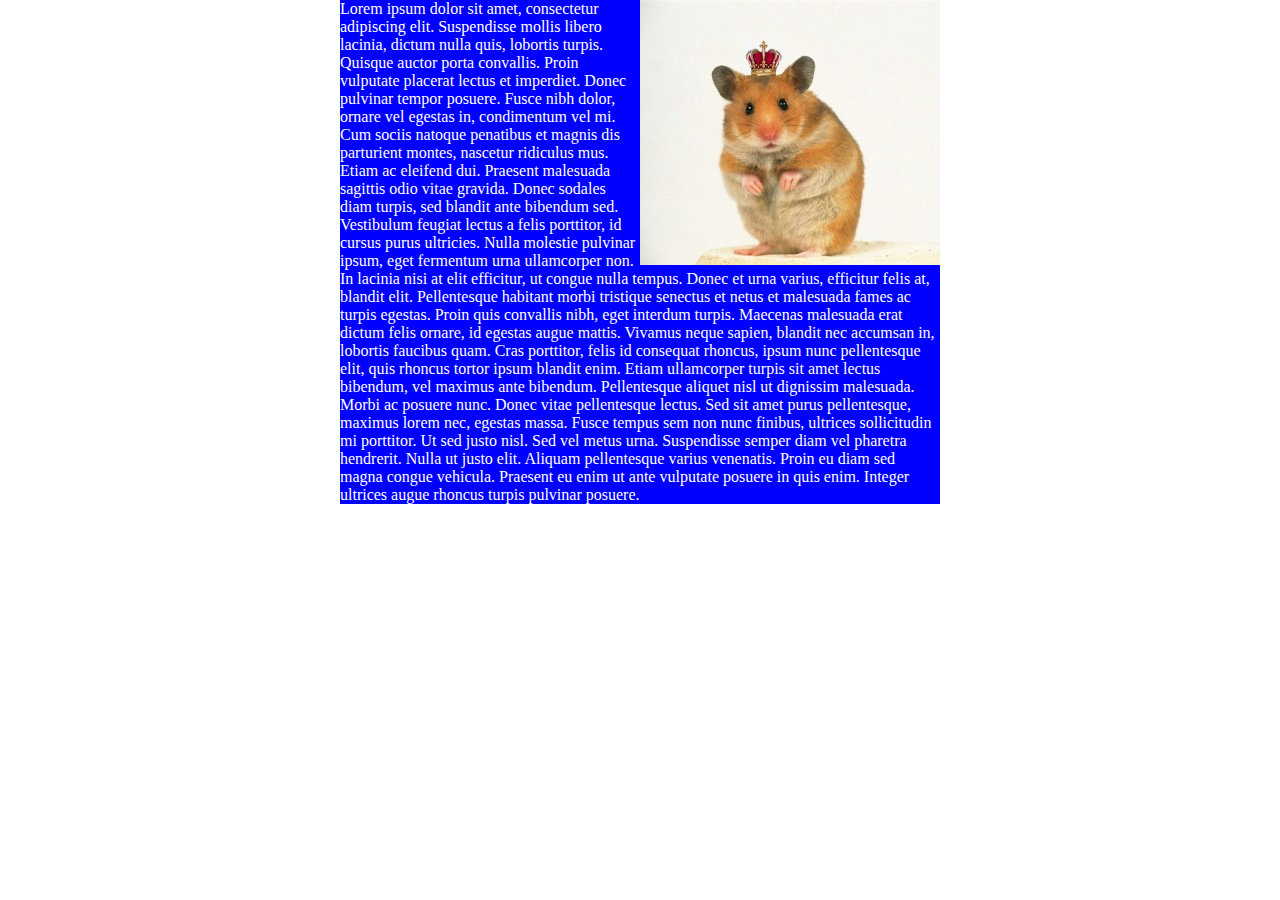
<file: Task 2.9/index.html>
<!DOCTYPE html>
<html>
    <head>
        <meta charset="utf-8">
        <link rel="stylesheet" href = "index.css">
        <title>Task 2.9</title>
    </head>
    <body>
        <div class = "container"> 
            <div class = "text">
                <div class = "image">
                    <img src = "image.jpg"/>
                </div>
                Lorem ipsum dolor sit amet, consectetur adipiscing elit. Suspendisse mollis libero lacinia, dictum nulla quis, lobortis turpis. Quisque auctor porta convallis. Proin vulputate placerat lectus et imperdiet. Donec pulvinar tempor posuere. Fusce nibh dolor, ornare vel egestas in, condimentum vel mi. Cum sociis natoque penatibus et magnis dis parturient montes, nascetur ridiculus mus. Etiam ac eleifend dui. Praesent malesuada sagittis odio vitae gravida. Donec sodales diam turpis, sed blandit ante bibendum sed. Vestibulum feugiat lectus a felis porttitor, id cursus purus ultricies. Nulla molestie pulvinar ipsum, eget fermentum urna ullamcorper non. In lacinia nisi at elit efficitur, ut congue nulla tempus. Donec et urna varius, efficitur felis at, blandit elit. Pellentesque habitant morbi tristique senectus et netus et malesuada fames ac turpis egestas. Proin quis convallis nibh, eget interdum turpis. Maecenas malesuada erat dictum felis ornare, id egestas augue mattis. Vivamus neque sapien, blandit nec accumsan in, lobortis faucibus quam. Cras porttitor, felis id consequat rhoncus, ipsum nunc pellentesque elit, quis rhoncus tortor ipsum blandit enim. Etiam ullamcorper turpis sit amet lectus bibendum, vel maximus ante bibendum. Pellentesque aliquet nisl ut dignissim malesuada. Morbi ac posuere nunc. Donec vitae pellentesque lectus. Sed sit amet purus pellentesque, maximus lorem nec, egestas massa. Fusce tempus sem non nunc finibus, ultrices sollicitudin mi porttitor. Ut sed justo nisl. Sed vel metus urna. Suspendisse semper diam vel pharetra hendrerit. Nulla ut justo elit. Aliquam pellentesque varius venenatis. Proin eu diam sed magna congue vehicula. Praesent eu enim ut ante vulputate posuere in quis enim. Integer ultrices augue rhoncus turpis pulvinar posuere.
            </div>
        </div>
    </body>
</html>
</file>
<file: Task 2.1/index.css>
* {
    color: black;
    margin: 0;
}

h1 {
    background-color: #EAEAEA;
    padding: 5px 0 35px 5px;
    text-align: left;
}

.leftbar {
    background-color: #C8FC98;
    float: left;
    width: 200px;
    padding-left: 5px;
}

.columncontent {
    padding-left: 5px;
    padding-right: 5px;
    display: flow-root;
    flex-direction: column;
}
</file>
<file: Task 2.10/index.css>
.float_box {
    margin: 25px;
    background: aquamarine;
    width: 150px;
    height: 100px;
}

.clear_box {
    background: bisque;
}
</file>
<file: Task 2.11/index.css>
* {
    margin: 0;
    padding: 0;
    box-sizing: border-box;
  }

  body {
    display: flex;
    justify-content: center;
    padding-left: 5px;
  }

  div {
    background: aqua;
    margin: 8px;
    width: 100%;
    border: 1px solid black;
  }

  img {
    float: right;
  }
</file>
<file: Task 2.12/index.css>
* {
    margin: 0;
    padding: 0;
    box-sizing: border-box;
}

.root {
    background: aqua;
    border: 1px solid black;
    display: flex;
}

.list {
    background: bisque;
    min-width: 300px;
    height: 80px;
    display: flex;
    align-items: center;
    justify-content:left;
    margin-right: 5px;
    padding-left: 50px;
}

.container {
    background: darkgray;
}
  
@media (max-width: 750px) {
    .root {
      flex-wrap: wrap;
    }
    .list {
      min-width: 0;
      width: 130px;
    }
}
</file>
<file: Task 2.13/index.css>
* {
    margin: 0;
    padding: 0;
    box-sizing: border-box;
}

.root {
    background: aqua;
    border: 1px solid black;
    display: flex;
    font-size: 12px;
}

.list {
    background: bisque;
    max-width: 300px;
    width: 100%;
    height: 80px;
    display: flex;
    align-items: center;
    padding-left: 40px;
    padding-right: 40px;
}

.container {
    background: darkgray;
}

.flex {
    display: flex;
}

img {
    float: right;
    min-width: 50%;
}

.texts {
    background: darkgray;
}
</file>
<file: Task 2.14/index.css>
* {
    margin: 0;
    padding: 0;
    box-sizing: border-box;
}

.root {
    background: aqua;
    border: 1px solid black;
    display: flex;
    font-size: 12px;
}

.root .list {
    background: bisque;
    min-width: 300px;
    height: 80px;
    display: flex;
    align-items: center;
    padding-left: 40px;
}
  
.root .container {
    background: darkgray;  
}

.root .container .flex {
    display: flex;
}

img {
    float: right;
    width: 300px;
    height: 265px;

}

.root .container .texts {
    background: darkgray;
}

@media (max-width: 750px) {
    
    .root {
      flex-wrap: wrap;
    }
    
    .list {
      min-width: 0;
      width: 130px;
    }
    
    .root .list ul {
        display: flex;
        gap: 5px;
    }
    
    .root .list ul li {
        list-style-type: none;
    }
}
</file>
<file: Task 2.15/index.css>
* {
    margin: 0;
    padding: 0;
    box-sizing: border-box;
    color: black;
    font-size: 14px;
}

.flex {
    display: flex;
    flex-wrap: wrap;
}
  
.flex .inline_block {
    margin: 20px;
    display: inline;
    background: aquamarine;
    width: 150px;
    height: 100px;
}

.clear {
    margin: 10px;
    background: bisque;
}
</file>
<file: Task 2.2/index.css>
* {
    color: black;
    margin: 0;
}

h1 {
    background-color: #EAEAEA;
    padding: 5px 0 35px 5px;
    text-align: left;
}

.leftbar {
    background-color: #C8FC98;
    float: left;
    width: 25%;
    padding-left: 5px;
}

.rightbar {
    float: right;
    width: 200px;
    background-color: #FFFF80;
    padding-left: 5px;
}

.columncontent {
    padding-left: 5px;
    padding-right: 5px;
    display: flow-root;
    flex-direction: column;
}
</file>
<file: Task 2.3/index.css>
.container {
    position: absolute;
    top: 0px;
    left: 0px;
    display: grid;
    grid-template-columns: 1fr 1fr 1fr;
}

.text {
    margin: 6px;
    width: 600px;
    grid-column: 2;
    color: white;
    background-color: blue;
}
</file>
<file: Task 2.4/index.css>
.container {
    position: absolute;
    top: 0px;
    left: 0px;
    display: flex;
    justify-content: center;
}

.text {
    margin: 6px;
    font-size: 16px;
    flex-basis: 600px;
    height: fit-content;
    color: white;
    background-color: blue;
}
</file>
<file: Task 2.5/index.css>
* {
    color: white;
    margin-left: auto;
    margin-right: auto;
}

.toptext {
    width: 500px;
    background-color: green;
    margin-top: 15px;
}

.bottomtext{
    width: 500px;
    background-color: blue;    
    padding: 30px;
    border: 10px solid blue;
    margin-top: 20px;
}
</file>
<file: Task 2.6/index.css>
* {
    margin-left: auto;
    margin-right: auto;
    color: black;
    box-sizing: border-box;
    width: 500px;
}

.toptext {
    margin-top: 15px;
}

.bottomtext{    
    border: 10px solid blue;
    padding: 46px;
    margin-top: 20px;
}
</file>
<file: Task 2.7/index.css>
* {
    box-sizing: border-box;
}

body {
    color: white;
    padding-left: 5px;
    padding-top: 5px;
}

.block1 {
    background-color: blueviolet;
    width: 150px;
    height: 100px;
    position: static;
}

.block2 {
    background-color: darkred;
    width: 150px;
    height: 100px;
    position: relative;
}

.block3 {
    background-color: peru;
    width: 150px;
    height: 100px;
    position: relative;
    margin-left: 30px;
    margin-top: -30px;
}

.block4 {
    background-color: indianred;
    width: 450px;
    height: 300px;
    position: relative;
    margin-top: 30px;
    z-index: 1;
}

.block5 {
    background-color: indigo;
    width: 200px;
    height: 120px;
    position: absolute;
    bottom: 20%;
    left: 55.5%;
}

.block6 {
    background-color: forestgreen;
    width: 200px;
    height: 120px;
    right: 0px;
    bottom: 0px;
    position: fixed;
}
</file>
<file: Task 2.8/index.css>
* {
    margin: 0;
    padding: 0;
    box-sizing: border-box;
    font-size: 12px;
}

.aqua {
    position: relative;
    background: aqua;
    display: flex;
}

.aqua .topleft {
    background: bisque;
    min-width: 150px;
    height: 80px;
    display: flex;
    align-items: center;
    justify-content: center;
}

.aqua .content {
    background: darkgray;

}

.aqua .content .flex {
    display: flex;
}

footer {
    height: 80px;
    width: 100vw;
    background: limegreen;
    position: fixed;
    bottom: 0px;
}
</file>
<file: Task 2.9/index.css>
.container {
    display: flex;
    justify-content: center;
    position: absolute;
    top: 0px;
    left: 0px;
    display: grid;
    grid-template-columns: 1fr 1fr 1fr;
}

.text {
    width: 600px;
    min-width: 300px;
    height: fit-content;
    color: white;
    background-color: blue;
    grid-column: 2;
}

.image {
    float: right;
}
</file>
